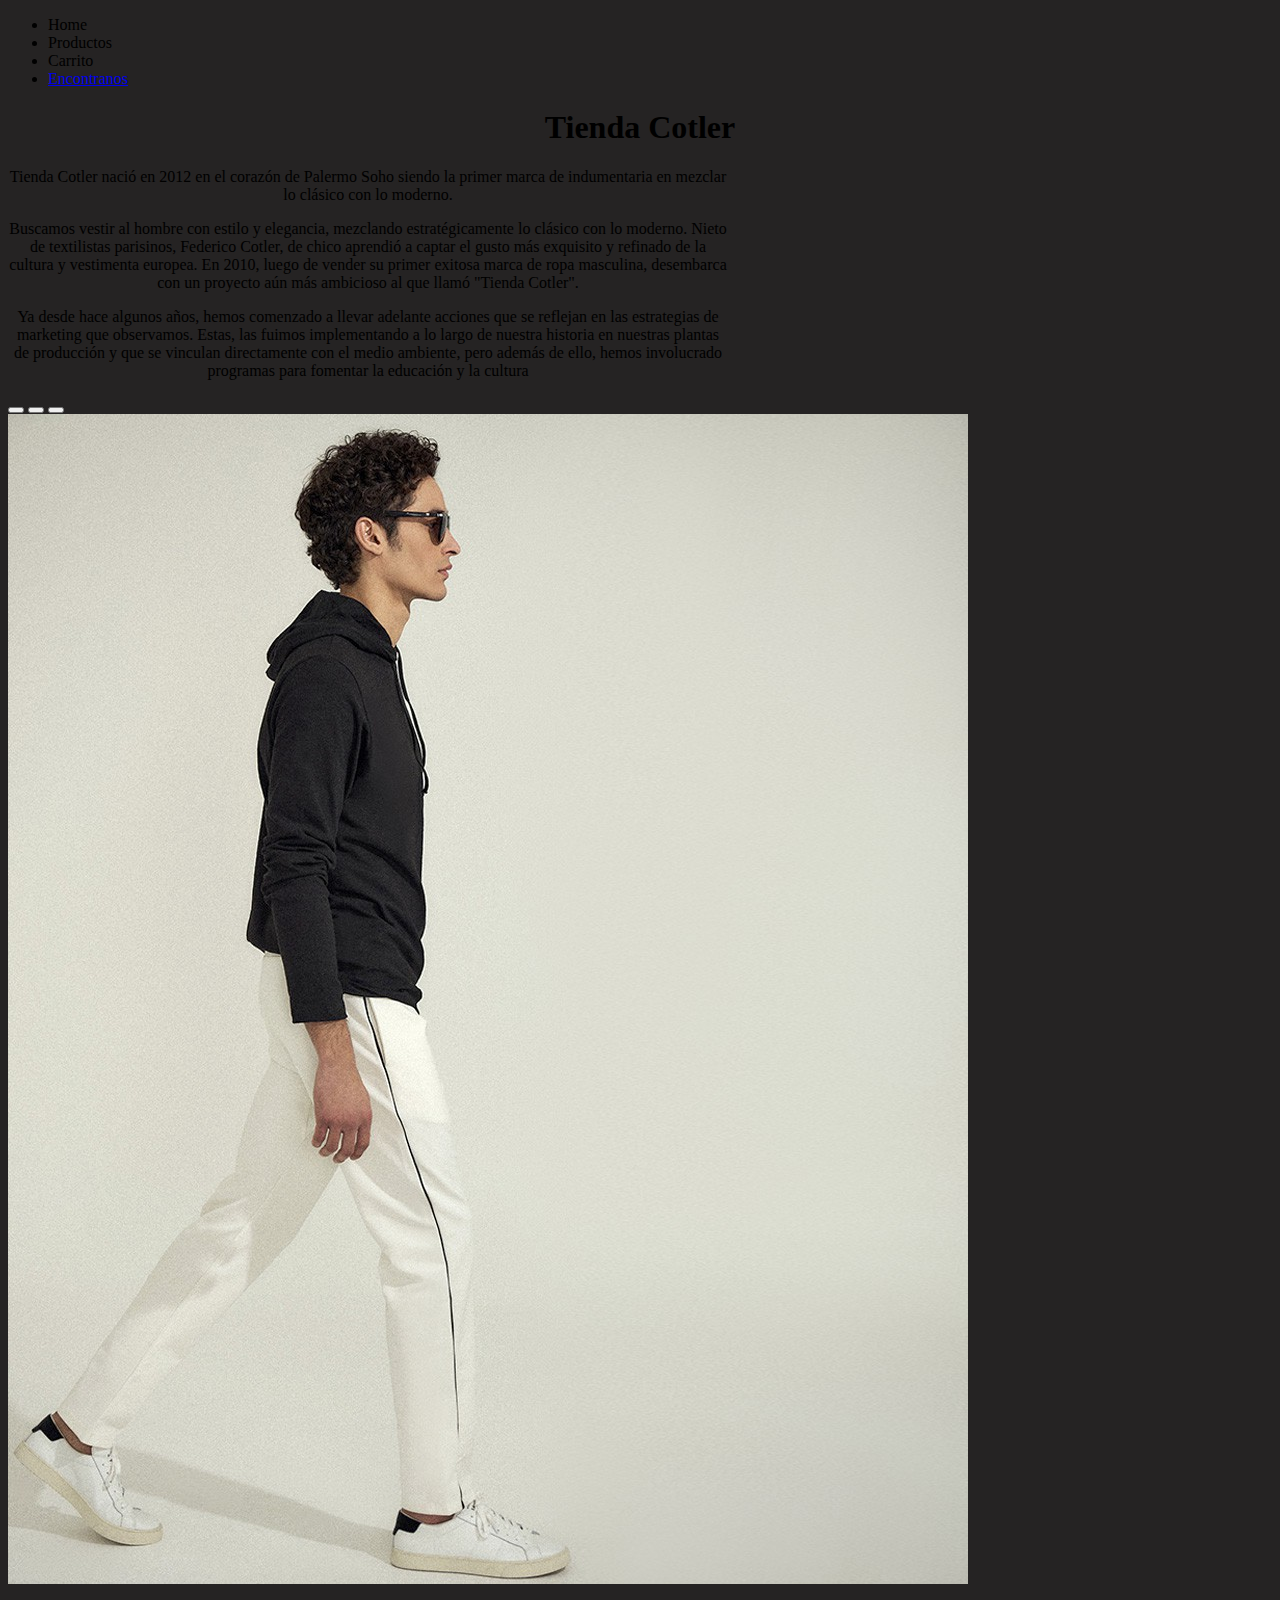
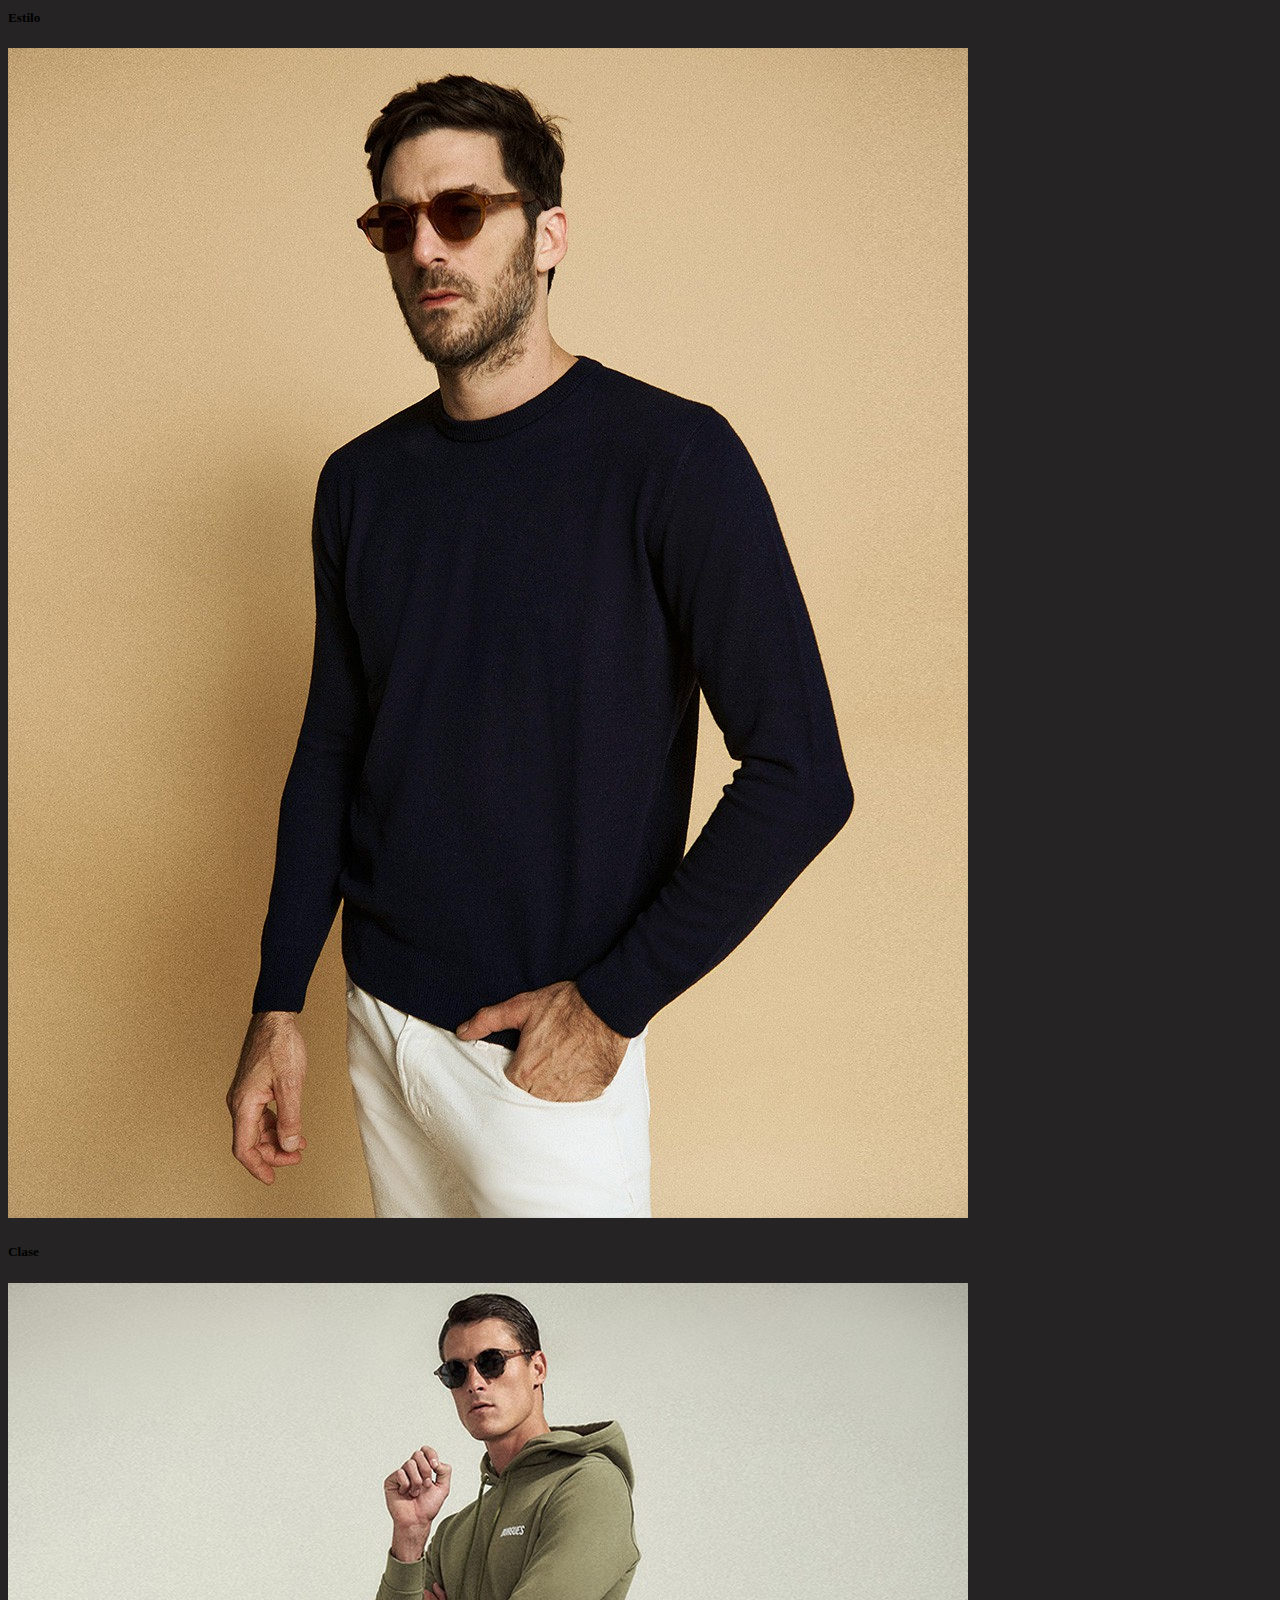
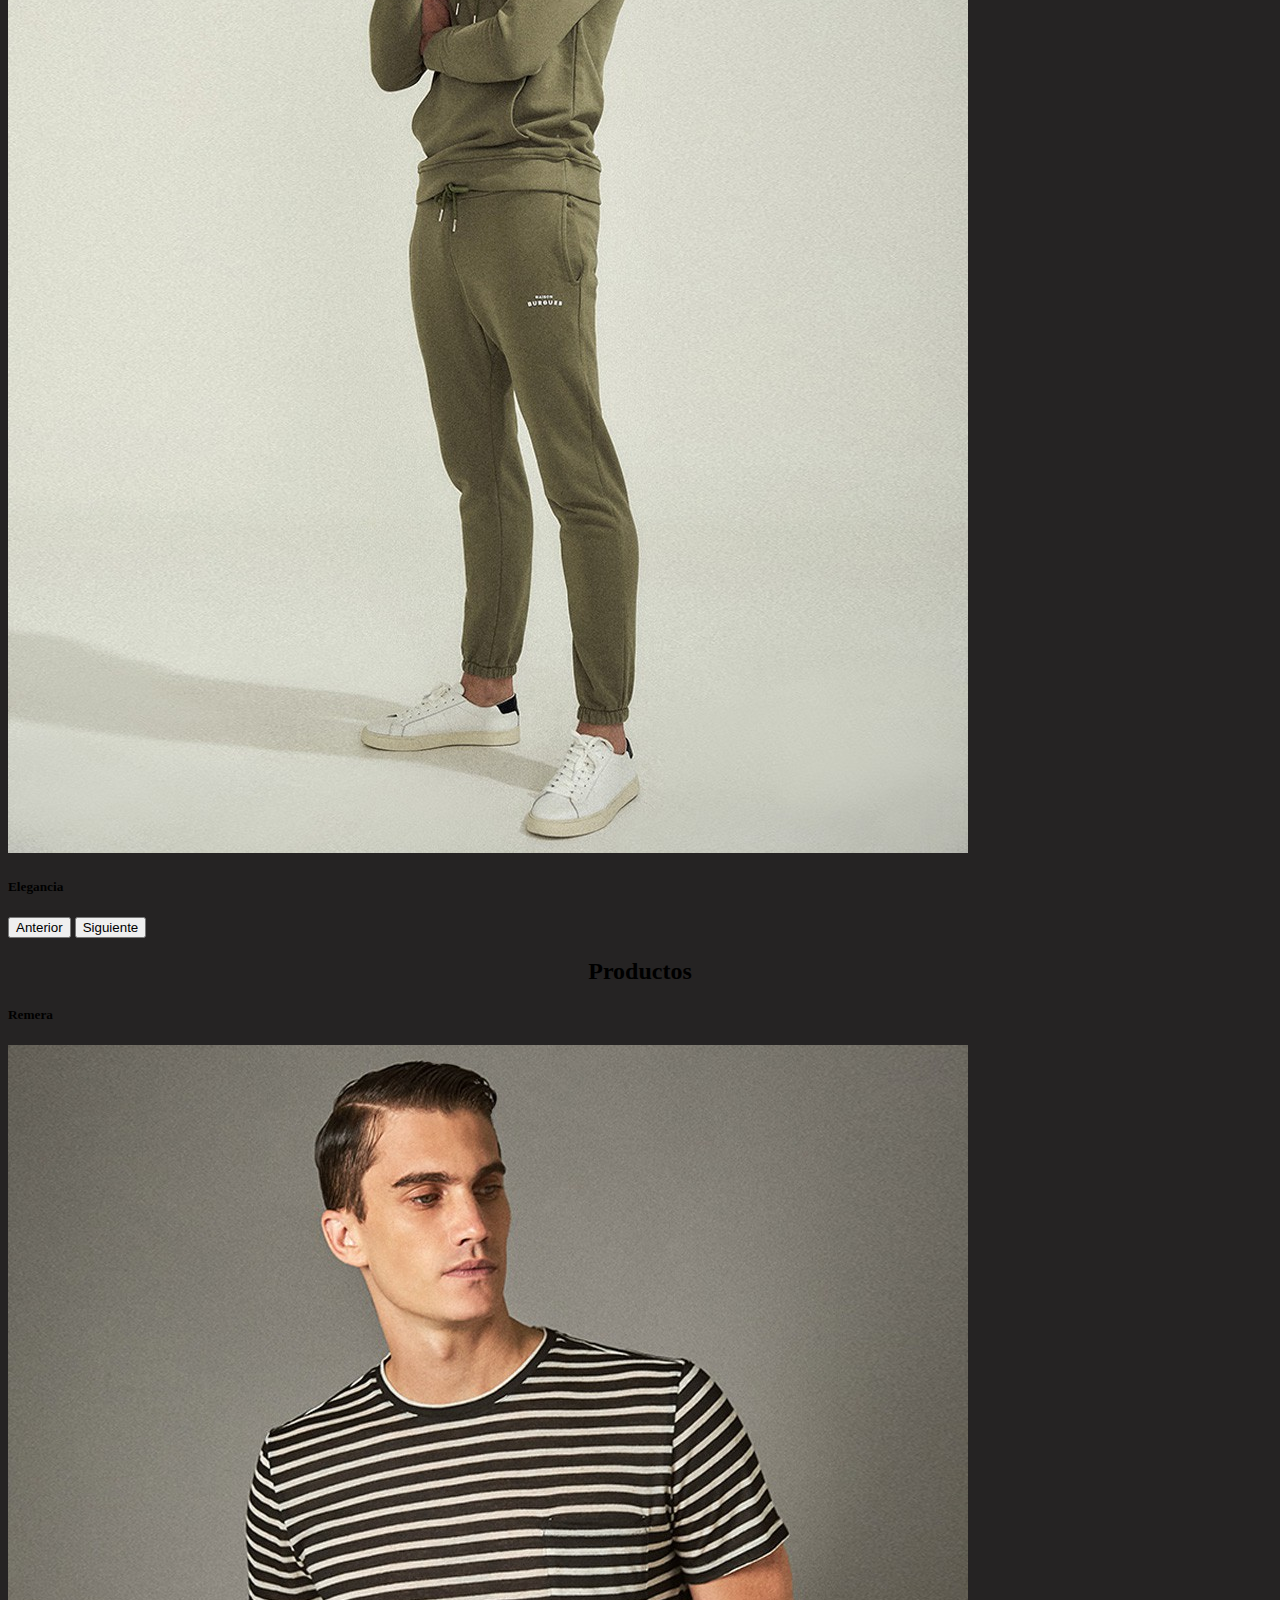
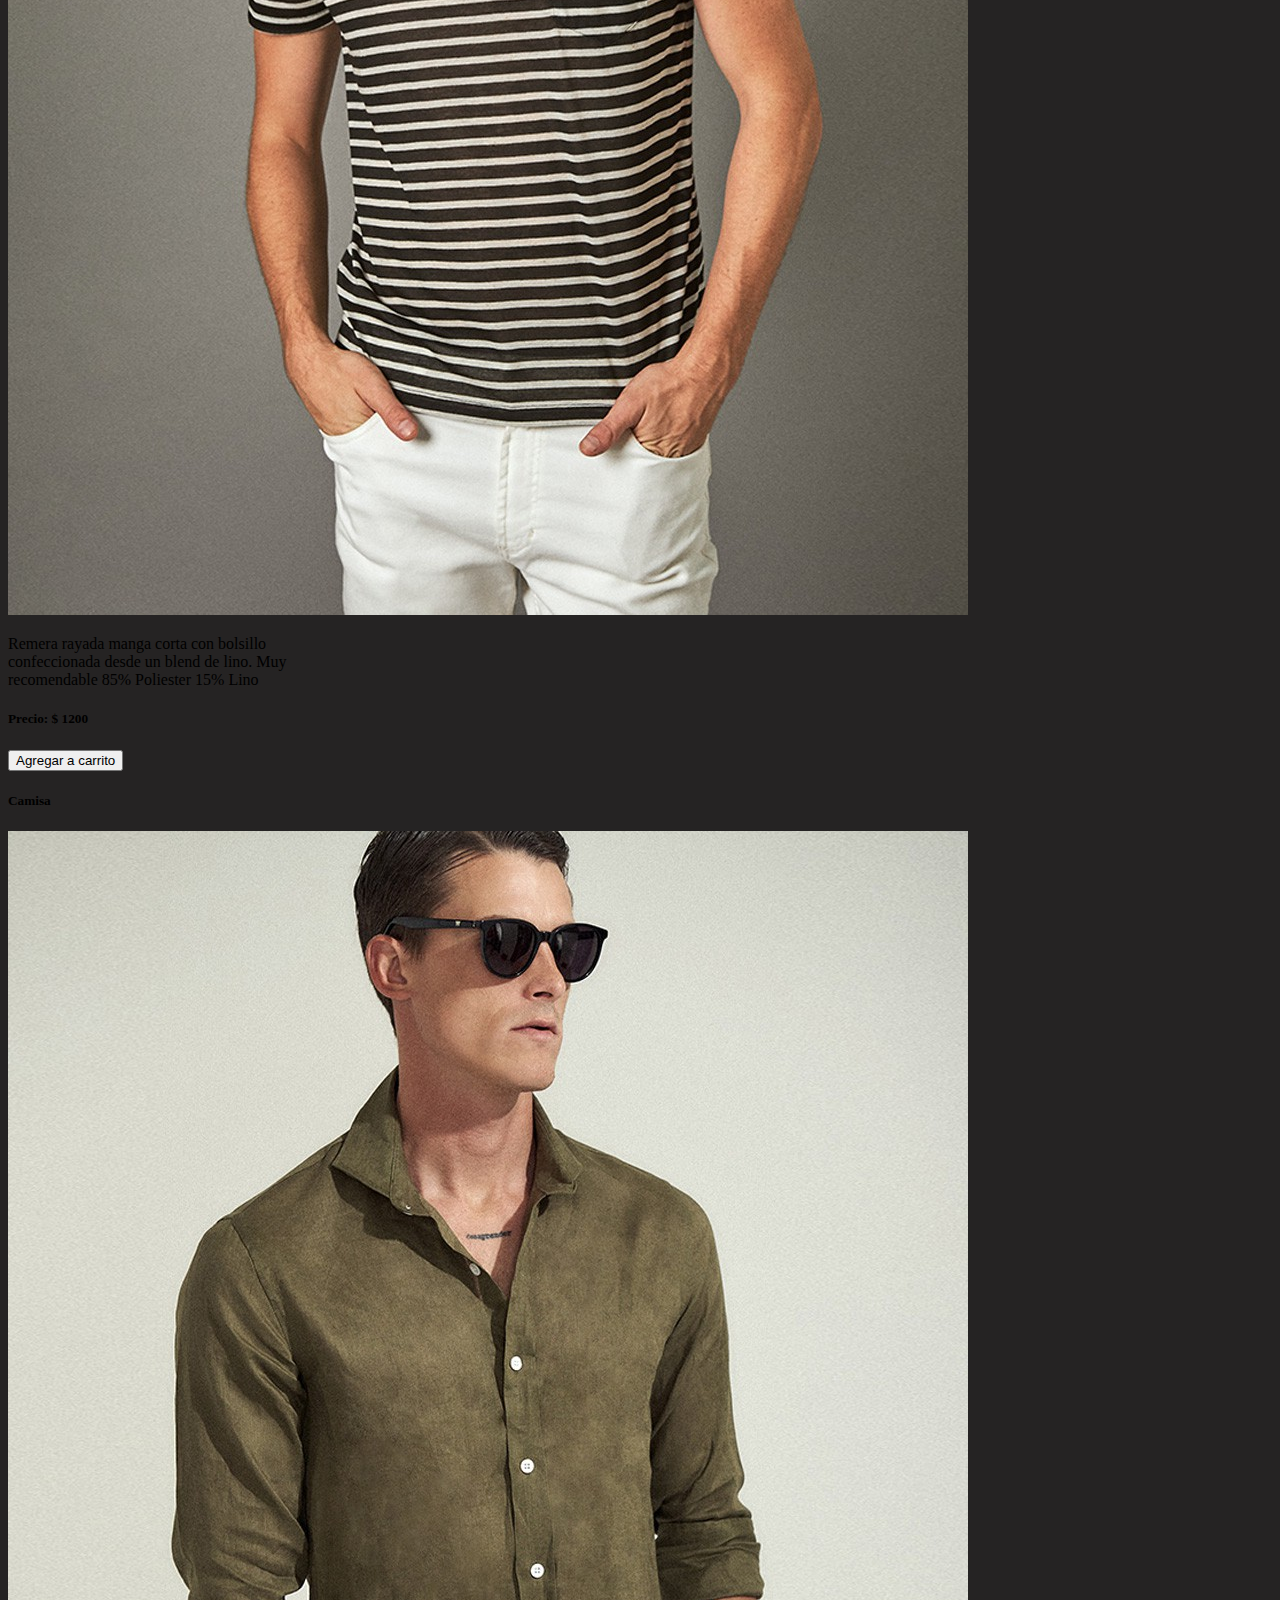
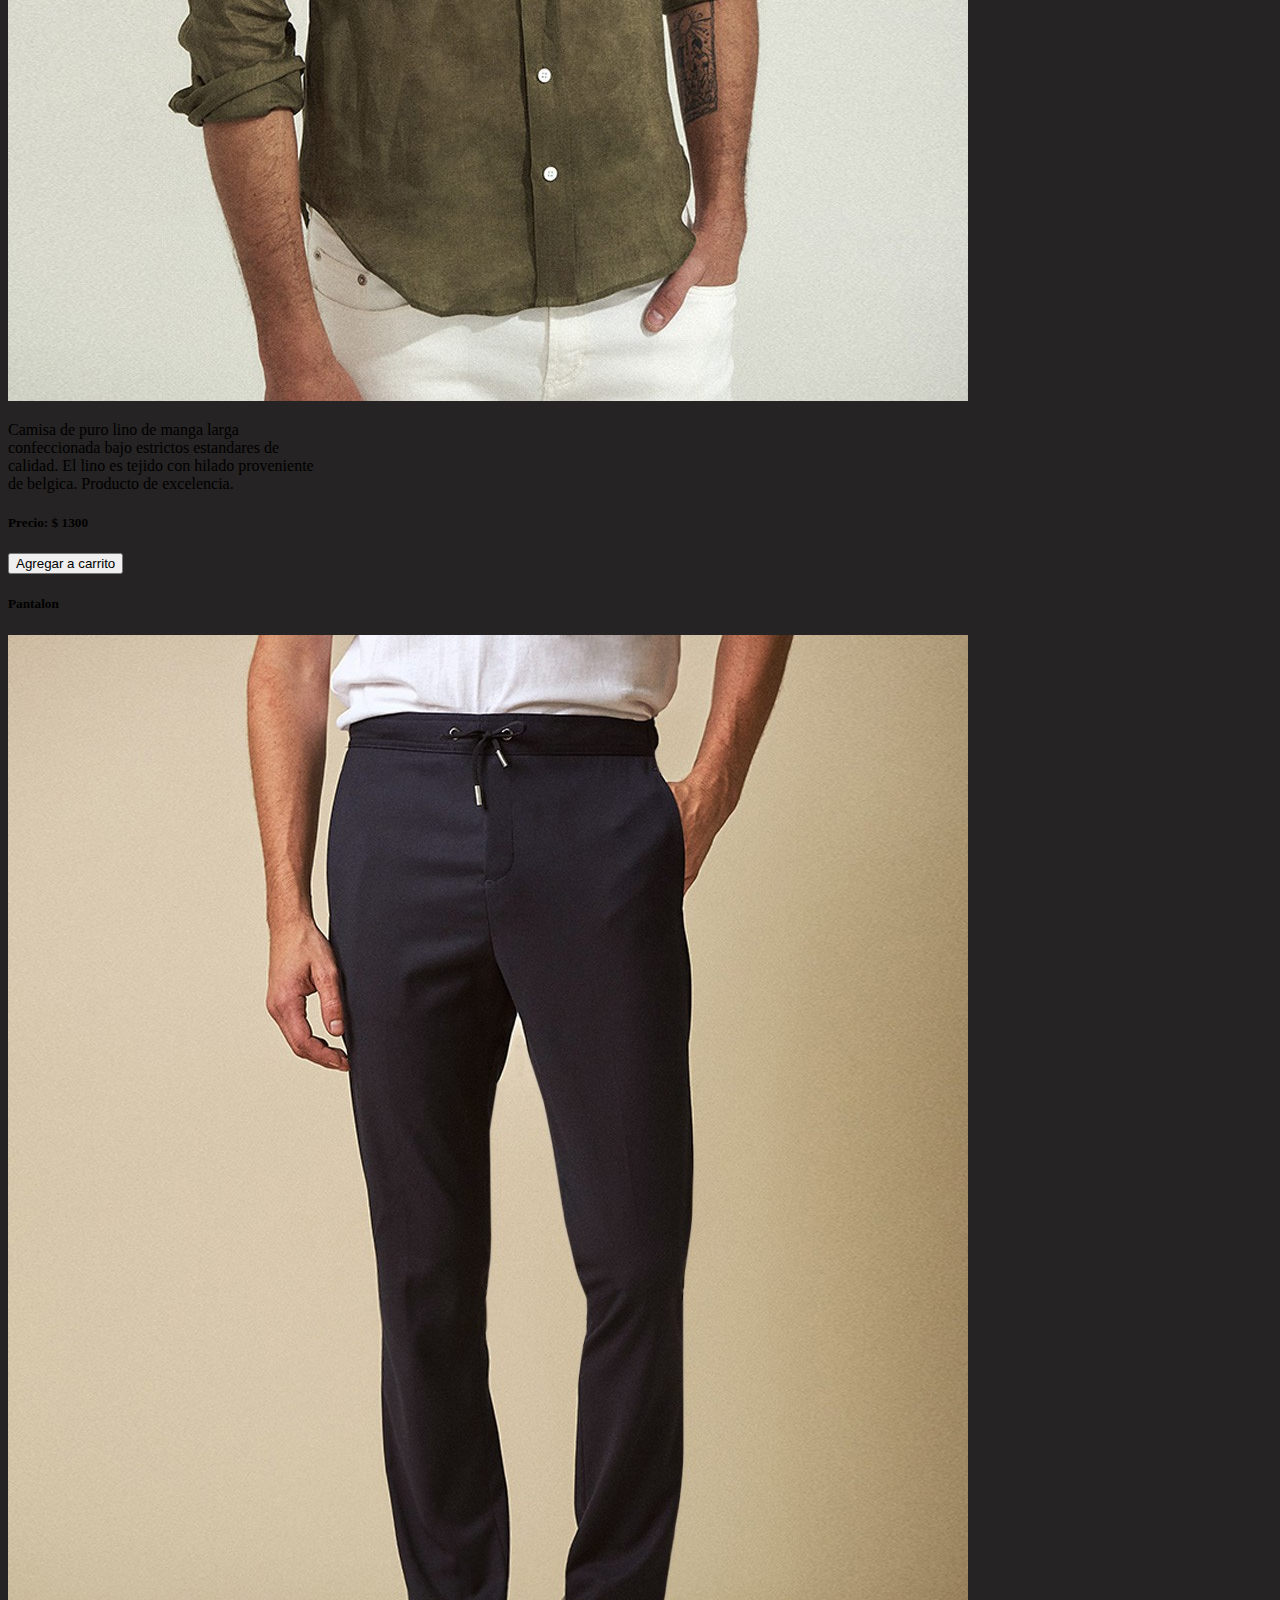
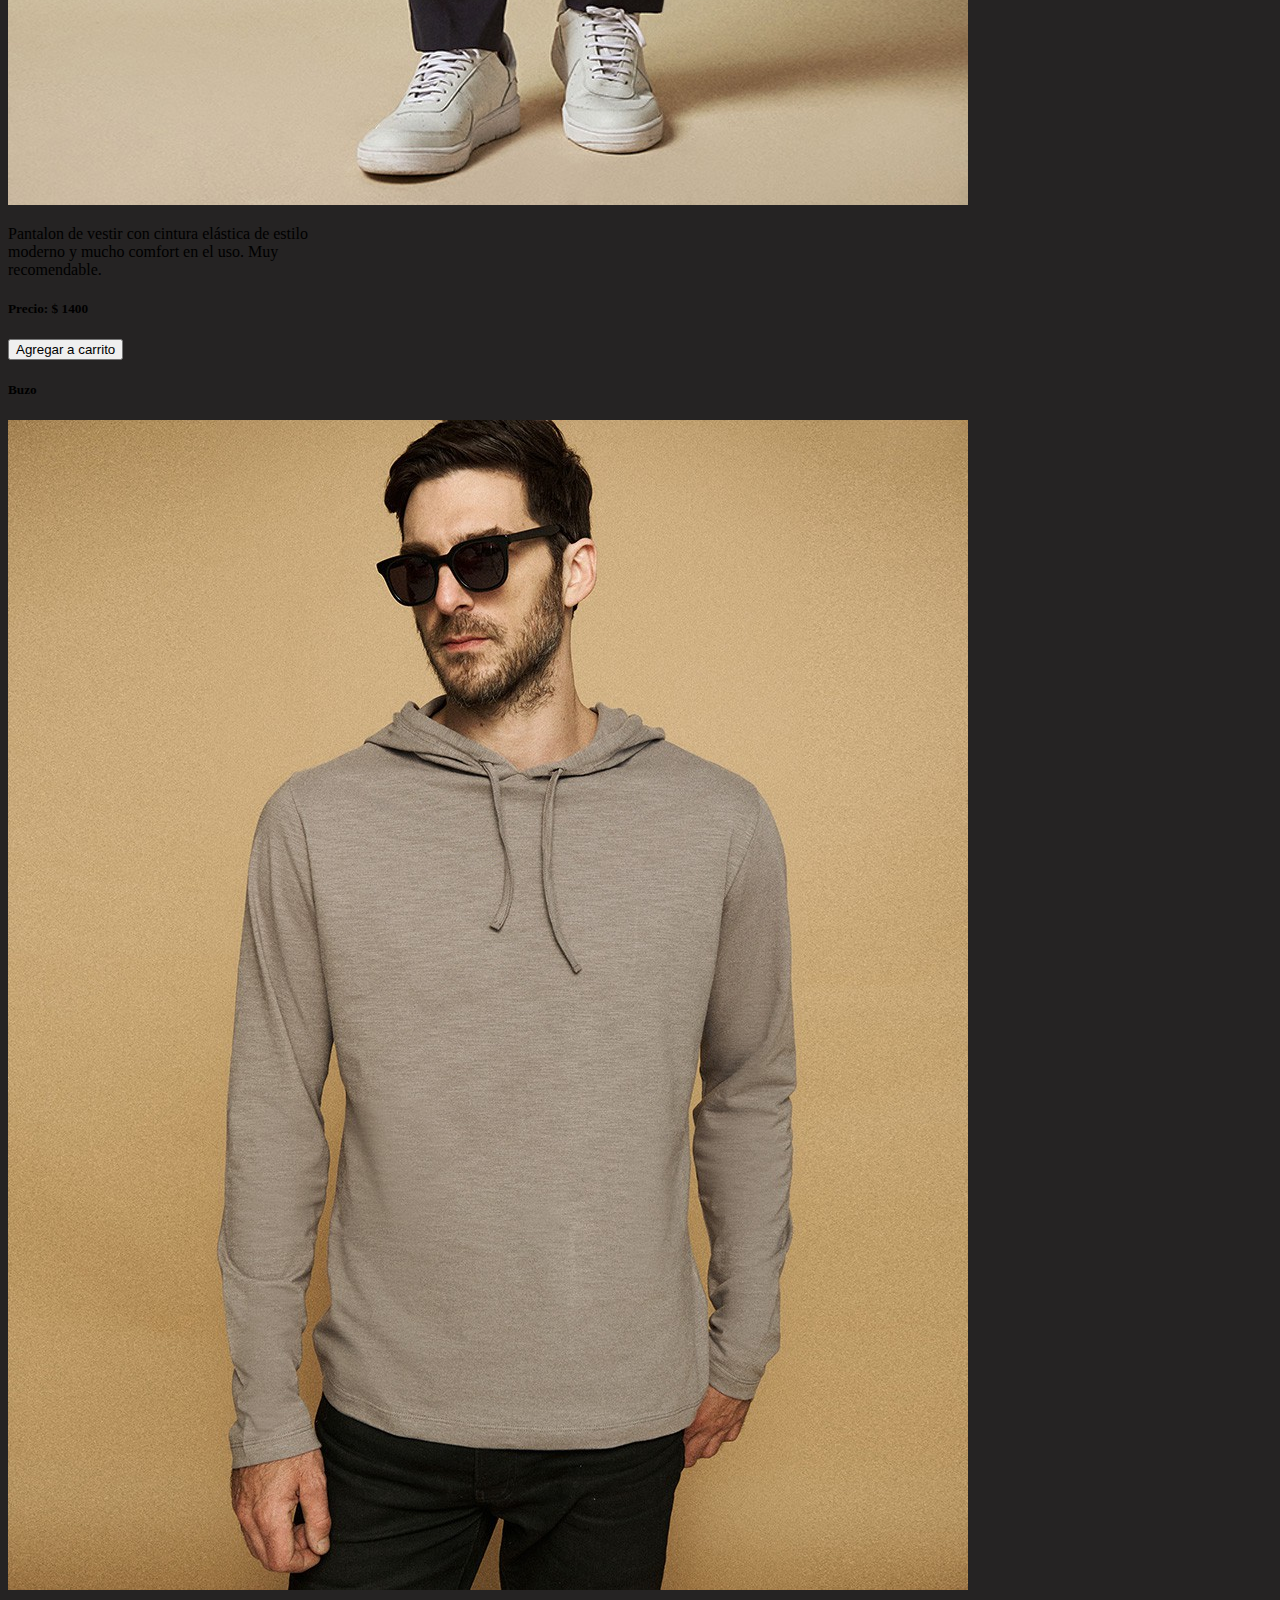
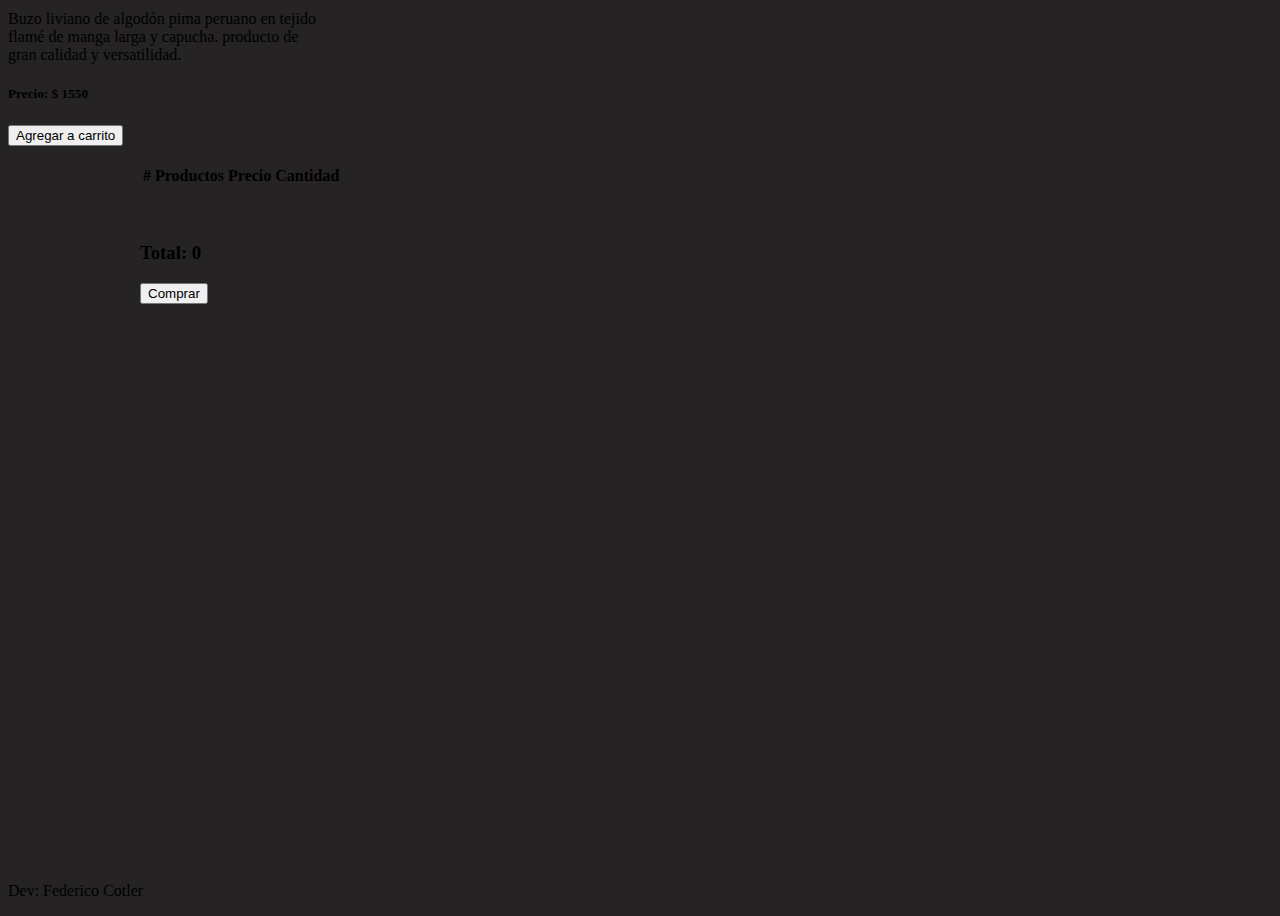
<file: index.html>
<!DOCTYPE html>
<html lang="en">

<head>
    <meta charset="UTF-8">
    <meta http-equiv="X-UA-Compatible" content="IE=edge">
    <meta name="viewport" content="width=device-width, initial-scale=1.0">

    <title>Tienda Cotler</title>
    <!-- CSS only -->
    <link href="https://cdn.jsdelivr.net/npm/bootstrap@5.2.0/dist/css/bootstrap.min.css" rel="stylesheet"
        integrity="sha384-gH2yIJqKdNHPEq0n4Mqa/HGKIhSkIHeL5AyhkYV8i59U5AR6csBvApHHNl/vI1Bx" crossorigin="anonymous">
    <link rel="stylesheet" href="css/style.css">
</head>

<body>
    <header class="container-fluid bg-dark sticky-top top-0">
        <ul class="nav nav-pills mb-3 py-3 container justify-content-center" id="pills-tab" role="tablist">
            <li class="nav-item" role="presentation">
                <a class="nav-link" id="pills-home-tab" data-bs-toggle="pill" data-bs-target="#pills-home" type="button"
                    role="tab" aria-controls="pills-home" aria-selected="true">Home</a>
            </li>
            <li class="nav-item" role="presentation">
                <a class="nav-link active" id="pills-profile-tab" data-bs-toggle="pill" data-bs-target="#pills-profile"
                    type="button" role="tab" aria-controls="pills-profile" aria-selected="false">Productos</a>
            </li>
            <li class="nav-item" role="presentation">
                <a class="nav-link" id="pills-contact-tab" data-bs-toggle="pill" data-bs-target="#pills-contact"
                    type="button" role="tab" aria-controls="pills-contact" aria-selected="false">Carrito</a>
            </li>
            <li> 
                <a class="nav-link" id="pills-contact-tab" href="mapa.html">Encontranos</a>
            </li>
        </ul>
    </header>

    <div class="alert container sticky-top alert-primary hide" role="alert">
        Producto agregado al carrito!
    </div>
    <div class="alert container sticky-top alert-danger remove" role="alert">
        Producto removido del carrito.
    </div>

    <div class="tab-content" id="pills-tabContent">
        <div class="tab-pane fade" id="pills-home" role="tabpanel" aria-labelledby="pills-home-tab" tabindex="0">

            <h1 class="fw-bold text-primary">Tienda Cotler</h1>

            <div class="container mt-4 contenedorHome">
                <p class="text-white mt-4">Tienda Cotler nació en 2012 en el corazón de Palermo Soho siendo la primer
                    marca de indumentaria en mezclar lo clásico con lo moderno.</p>
                <p class="text-white mt-4"> Buscamos vestir al hombre con estilo y elegancia, mezclando estratégicamente
                    lo clásico con lo moderno. Nieto de textilistas parisinos, Federico Cotler, de chico aprendió a
                    captar el gusto más exquisito y refinado de la cultura y vestimenta europea. En 2010, luego de
                    vender su primer exitosa marca de ropa masculina, desembarca con un proyecto aún más ambicioso al
                    que llamó "Tienda Cotler".</p>
                <p class="text-white mt-4">Ya desde hace algunos años, hemos comenzado a llevar adelante acciones que se
                    reflejan en las estrategias de marketing que observamos.
                    Estas, las fuimos implementando a lo largo de nuestra historia en nuestras plantas de producción y
                    que se vinculan directamente con el medio ambiente, pero además de ello, hemos involucrado programas
                    para fomentar la educación y la cultura</p>
            </div>

            <div class="d-flex justify-content-center">
                <div id="carouselExampleCaptions" class="carousel slide" data-bs-ride="false">
                    <div class="carousel-indicators">
                        <button type="button" data-bs-target="#carouselExampleCaptions" data-bs-slide-to="0"
                            class="active" aria-current="true" aria-label="Slide 1"></button>
                        <button type="button" data-bs-target="#carouselExampleCaptions" data-bs-slide-to="1"
                            aria-label="Slide 2"></button>
                        <button type="button" data-bs-target="#carouselExampleCaptions" data-bs-slide-to="2"
                            aria-label="Slide 3"></button>
                    </div>
                    <div class="carousel-inner">
                        <div class="carousel-item active">
                            <img src="img/carrusel1.jpg" class="d-block w-100" alt="...">
                            <div class="carousel-caption d-none d-md-block">
                                <h5>Estilo</h5>
                            </div>
                        </div>
                        <div class="carousel-item">
                            <img src="img/carrusel 2.jpg" class="d-block w-100" alt="...">
                            <div class="carousel-caption d-none d-md-block">
                                <h5>Clase</h5>
                            </div>
                        </div>
                        <div class="carousel-item">
                            <img src="img/carrusel3.jpg" class="d-block w-100" alt="...">
                            <div class="carousel-caption d-none d-md-block">
                                <h5>Elegancia</h5>
                            </div>
                        </div>
                    </div>
                    <button class="carousel-control-prev" type="button" data-bs-target="#carouselExampleCaptions"
                        data-bs-slide="prev">
                        <span class="carousel-control-prev-icon" aria-hidden="true"></span>
                        <span class="visually-hidden">Anterior</span>
                    </button>
                    <button class="carousel-control-next" type="button" data-bs-target="#carouselExampleCaptions"
                        data-bs-slide="next">
                        <span class="carousel-control-next-icon" aria-hidden="true"></span>
                        <span class="visually-hidden">Siguiente</span>
                    </button>

                </div>
            </div>


        </div>
        <div class="tab-pane fade show active container" id="pills-profile" role="tabpanel"
            aria-labelledby="pills-profile-tab" tabindex="0">

            <h2 class="h4 m-4 text-primary">Productos</h2>

            <div class="row row-cols-sm-1 row-cols-md-2 row-cols-lg-3 row-cols-xl-4">

                <div class="col d-flex justify-content-center mb-4">
                    <div class="card shadow mb-1 bg-dark rounded" style="width: 20rem;">
                        <h5 class="card-title mb-1 pt-2 text-center text-primary">Remera</h5>
                        <img src="img/remera.jpg" class="card-img-top" alt="...">
                        <div class="card-body text-white-50 descript">
                            <p class="card-text text-withe-50">Remera rayada manga corta con bolsillo confeccionada
                                desde un blend de lino. Muy recomendable
                                85% Poliester 15% Lino</p>
                            <h5 class="text-primary">Precio: <span class="precio">$ 1200</span></h5>
                            <div class="d-grid gap-2">
                                <button class="btn btn-primary button">Agregar a carrito</button>
                            </div>
                        </div>
                    </div>
                </div>

                <div class="col d-flex justify-content-center mb-4">
                    <div class="card shadow mb-1 bg-dark rounded" style="width: 20rem;">
                        <h5 class="card-title mb-1 pt-2 text-center text-primary">Camisa</h5>
                        <img src="img/camisa.jpg" class="card-img-top" alt="...">
                        <div class="card-body text-white-50 descript">
                            <p class="card-text text-withe-50">Camisa de puro lino de manga larga confeccionada bajo
                                estrictos estandares de calidad. El lino es tejido con hilado proveniente de belgica.
                                Producto de excelencia.</p>
                            <h5 class="text-primary">Precio: <span class="precio">$ 1300</span></h5>
                            <div class="d-grid gap-2">
                                <button class="btn btn-primary button">Agregar a carrito</button>
                            </div>
                        </div>
                    </div>
                </div>

                <div class="col d-flex justify-content-center mb-4">
                    <div class="card shadow mb-1 bg-dark rounded" style="width: 20rem;">
                        <h5 class="card-title mb-1 pt-2 text-center text-primary">Pantalon</h5>
                        <img src="img/pantalon.jpg" class="card-img-top" alt="...">
                        <div class="card-body text-white-50 descript">
                            <p class="card-text text-withe-50">Pantalon de vestir con cintura elástica de estilo moderno
                                y mucho comfort en el uso. Muy recomendable.</p>
                            <h5 class="text-primary">Precio: <span class="precio">$ 1400</span></h5>
                            <div class="d-grid gap-2">
                                <button class="btn btn-primary button">Agregar a carrito</button>
                            </div>
                        </div>
                    </div>
                </div>

                <div class="col d-flex justify-content-center mb-4">
                    <div class="card shadow mb-1 bg-dark rounded" style="width: 20rem;">
                        <h5 class="card-title mb-1 pt-2 text-center text-primary">Buzo</h5>
                        <img src="img/buzo.jpg" class="card-img-top" alt="...">
                        <div class="card-body text-white-50 descript">
                            <p class="card-text text-withe-50">Buzo liviano de algodón pima peruano en tejido flamé de
                                manga larga y capucha. producto de gran calidad y versatilidad.</p>
                            <h5 class="text-primary">Precio: <span class="precio">$ 1550</span></h5>
                            <div class="d-grid gap-2">
                                <button class="btn btn-primary button">Agregar a carrito</button>
                            </div>
                        </div>
                    </div>
                </div>
            </div>
        </div>

        <div class="tab-pane fade carrito" id="pills-contact" role="tabpanel" aria-labelledby="pills-contact-tab">
            <br>
            <table class="table table-dark table-hover">
                <thead>
                    <tr class="text-primary">
                        <th scope="col">#</th>
                        <th scope="col">Productos</th>
                        <th scope="col">Precio</th>
                        <th scope="col">Cantidad</th>
                    </tr>
                </thead>
                <tbody class="tbody">


                </tbody>
            </table>
            <br><br>
            <div class="row mx-4">
                <h3 class="itemCartTotal text-white">Total: 0</h3>
                <div class="col d-flex justify-content-end">
                    <button class="btn btn-success">Comprar</button>
                </div>
            </div>
        </div>
    </div>






    <footer class="bg-dark pt-3 mt-5">
        <p class="text-center m-o text-muted">
            Dev: Federico Cotler
        </p>
    </footer>
    <!--SCRIPTS-->
    <script src="https://code.jquery.com/jquery-3.6.0.js"
        integrity="sha256-H+K7U5CnXl1h5ywQfKtSj8PCmoN9aaq30gDh27Xc0jk=" crossorigin="anonymous"></script>
    <!-- JavaScript Bundle with Popper -->
    <script src="https://cdn.jsdelivr.net/npm/bootstrap@5.2.0/dist/js/bootstrap.bundle.min.js"
        integrity="sha384-A3rJD856KowSb7dwlZdYEkO39Gagi7vIsF0jrRAoQmDKKtQBHUuLZ9AsSv4jD4Xa"
        crossorigin="anonymous"></script>
    <script src="js/main.js"></script>
</body>

</html>
</file>
<file: css/style.css>
body{
    background-color: #110f0fea;
}

header, .alert{
    z-index: 100;
}

h1{
    text-align: center;
}

h2{
    text-align: center;
}

.contenedorHome{
    text-align: center;
    width: 80vh;
}
.carousel{
    width: 40%;
}

.carrito{
    min-height: 80vh;
    max-width: 1000px;
    margin: 0 auto;
    width: 100%;
}

.table__productos{
    display: flex;
}
.table__productos > img{
    width: 9rem;
    object-fit: contain;
    border-radius: 6px;
    margin-right: 20px;
}
.table__cantidad > input{
    width: 40px;
    border: none;
    outline: 0;
    font-size: 16px;
    font-weight: 700;
    margin-right: 30px;
    margin-bottom: 20px;
}

.hide, .remove{
    display: none;
}

#map {
	height: 500px;
	width: 100%;
}
</file>
